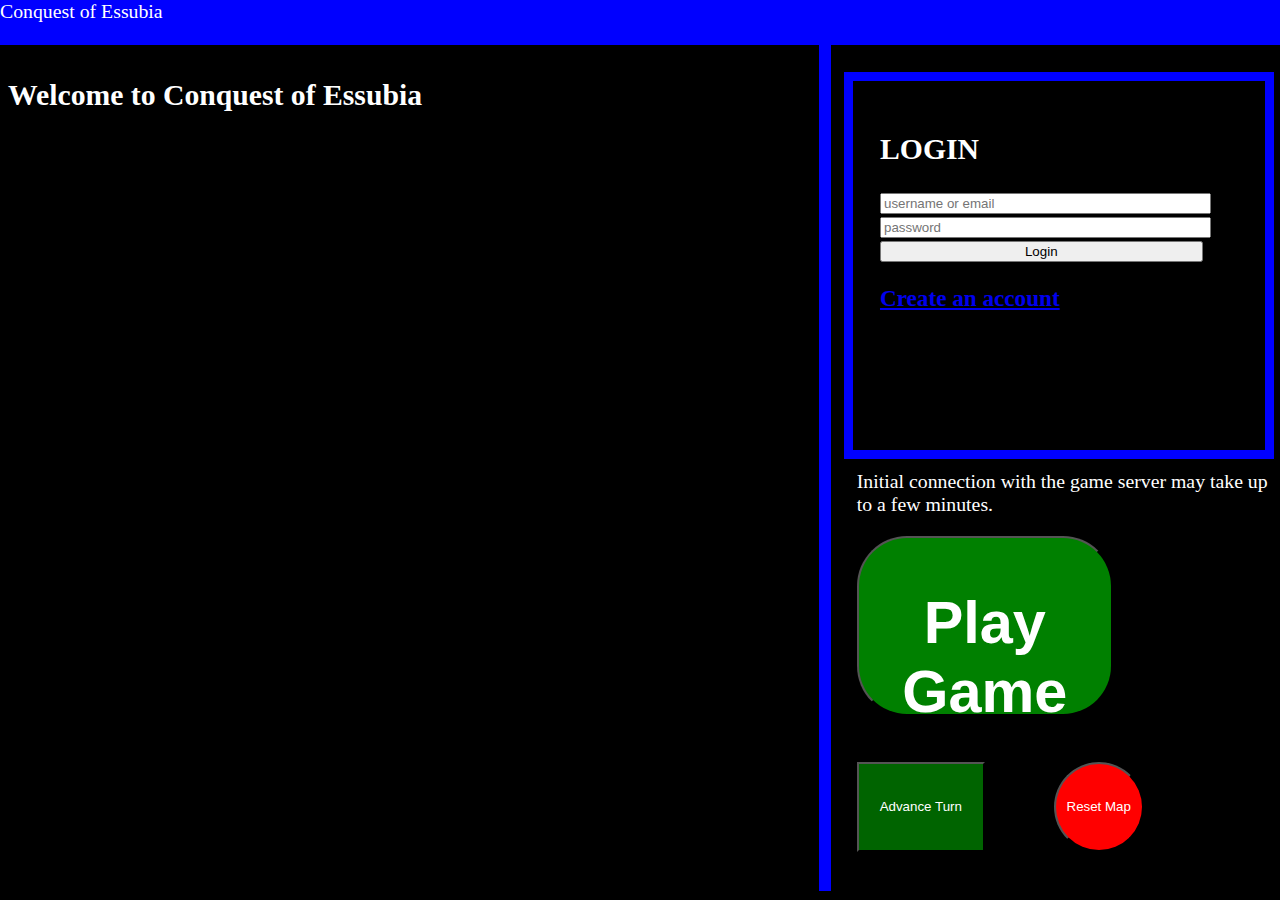
<file: index.html>
<!DOCTYPE html>
<html>
    <head>
        <meta charset="utf-8" />
        <meta name="viewport" />
        <title>Essubia Login</title>
        <link href="style.css" rel="stylesheet" type="text/css" />
    </head>

    <body>
        <div id="navBar">
            Conquest of Essubia
        </div>

        <div id="newsFeed">
            <br /><br />
            <h2>Welcome to Conquest of Essubia</h2>
        </div>

        <div id="accountBox">
            <div id="loginBox">
                <h2>LOGIN</h2>
                <p id="loginError"></p>
                <form id="loginForm">
                    <input type="text" id="login" name="login" placeholder="username or email" />
                    <input type="password" id="password" name="password" placeholder="password" />
                    <input type="submit" value="Login" />
                </form>
                <a href="./register/register.html"><h3>Create an account</h3></a>
            </div>

            <div id="welcomeBox">
                <button id="logout">Logout</button>
                <p id="welcomeText"></p>

            </div>

            <div id="actionBox">
                <p>
                    Initial connection with the game server may take up to a few minutes.
                </p>
                <button id="playGame" onclick="window.location.href='./game/game.html'">
                    <h2>Play Game</h2>
                </button>
                <button id="advanceTurn">Advance Turn</button>
                <button id="resetMap">Reset Map</button>
            </div>
        </div>

        
        

        
        

        <script type='module' src="index.js" ></script>
    </body>
</html>
</file>
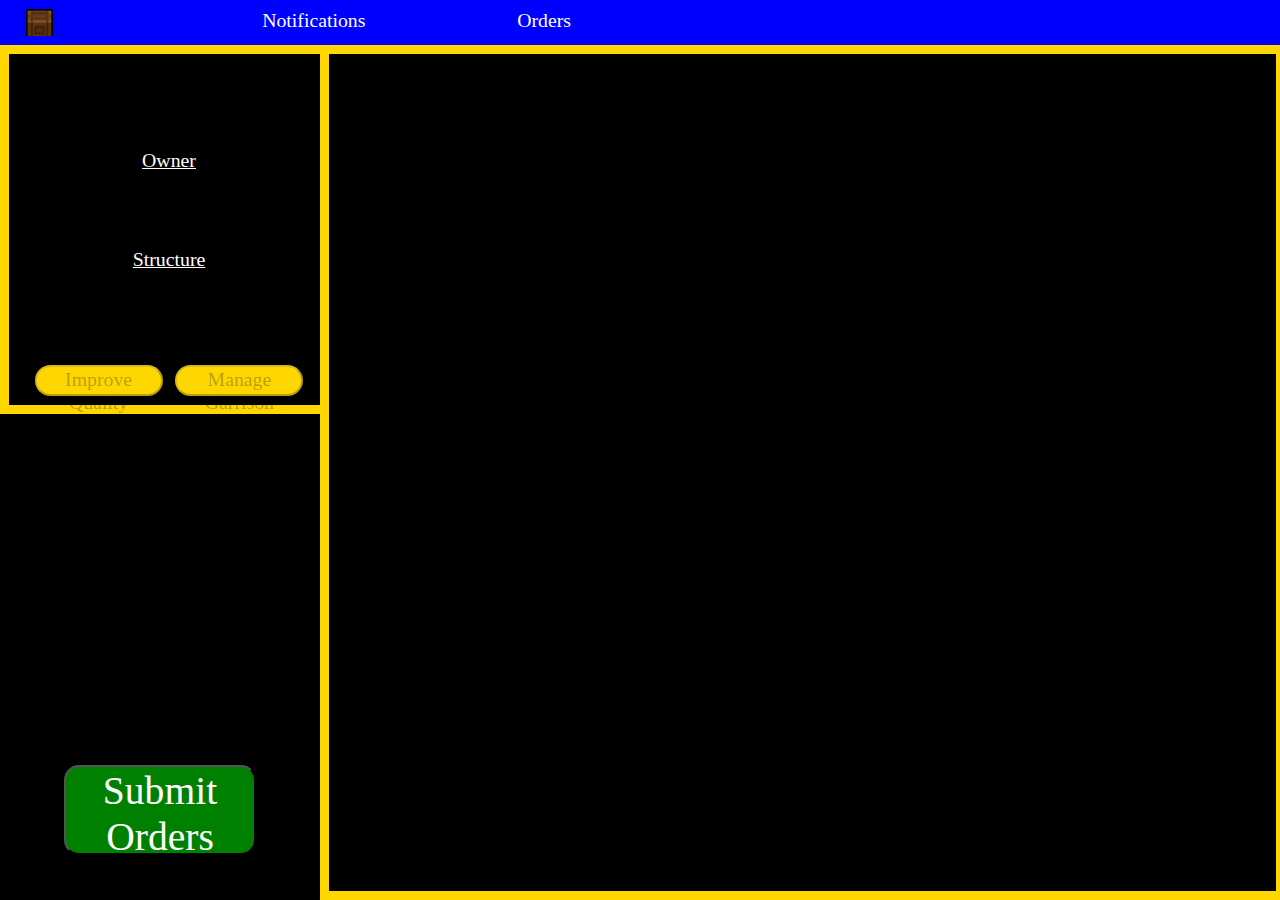
<file: game/game.html>
<!DOCTYPE html>
<html>
    <head>
        <meta charset="utf-8" />
        <meta name="viewport" />
        <title>Conquest of Essubia</title>
        <link href="gameStyle.css" rel="stylesheet" type="text/css">
    </head>

    <body>
        <div id="navBar">
            <ul>
            <li class="navLabel" id="resourceListButton" >
                <img src="./resourceButton.png" class="icon" />
                <div id="resourceList" >
                </div>
            </li>
            <li class="navLabel" id="fieldLabor" >
            </li>
            <li class="navLabel" id="manageNotificationsButton">
                Notifications
            </li>
            <li class="navLabel" id="manageOrdersButton">
                Orders
            </li>
        </ul>
        </div>

        

        <div id="mapBox">
            <table id="mapTable">

            </table>
        </div>

        <div id="tileInfoBox" >
            <div id="tileStats">

            </div>
            <div id="tileFaction">
                <u class="label">Owner</u><br>
                <span id="tileOwner"></span>
                <button id="claimTileButton" class="action">Claim Tile</button>
            </div>
            <div id="tileStructure">
                <u class="label">Structure</u><br/>
                <span id="showStructure"></span>
                <button id="buildStructureButton" class="action">Build Structure</button>
                <br/>
                <span id="showRoad"></span>
                <button id="buildRoadButton" class="action">Build Road</button>
            </div>
        <button id="improveQualityButton" class="action" disabled>Improve Quality</button>
        <button id="manageGarrisonButton" class="action" disabled>Manage Garrison</button>

        </div>

        <div id="armyInfoBox" >
            <div id="armyStats">
               <strong id="armyName"></strong><br>
               <span>   Controlled by </span>
               <span id="armyOwner"></span>
            </div>

            <button id="manageArmyButton" class="action">Manage Army</button>
            <button id="moveArmyButton" class="action">Move Army</button>
            <button id="contestTerritoryButton" class="action">Contest Territory</button>
            <button id="generalOrdersButton" class="action">General Orders</button>
            <button id="inspectArmyButton" class="action">Inspect Army</button>
        </div>

        <div id="structureListBox" >
            <div id="closeStructure" class="close">
                <img src="./closeButton.png" />
            </div>
            <div id="structureList" >
            </div>
        </div>

        <div id="garrisonListBox">
            <div id="closeGarrison" class="close">
                <img src="./closeButton.png" />
            </div>

            <button id="trainUnitButton" class="action">
                Train Unit
            </button>

            <button id="createArmyButton" class="action">
                Create Army
            </button>

            <div id="trainingInfoBox">
                Currently Training: 
                <span id="currentlyTraining"></span>
            </div>

            <div id="garrisonList"></div>
        </div>

        <div id="unitListBox">
            <div id="closeTrainUnit" class="close">
                <img src="./closeButton.png" />
            </div>

            <div id="unitList"></div>
        </div>

        <div id="newArmyBox">
            <div id="closeNewArmy" class="close">
                <img src="./closeButton.png" />
            </div>

            <input type="text" id="newArmyName" />

            <button id="newArmyButton" class="action">
                Create Army
            </button>

            <div id="newArmy"></div>
        </div>

        <div id="generalOrdersBox">
            <div id="closeGeneralOrders" class="close">
                <img src="./closeButton.png" />
            </div>

            <form id="generalOrdersList">
                <label for="engagement">
                    Engagement Level &nbsp &nbsp &nbsp
                </label>

                <select name="engagement" id="engagement">
                    <option value="pursue">Pursue</option>
                    <option value="engage">Engage</option>
                    <option value="ignore">Ignore</option>
                    <option value="avoid">Avoid</option>
                    <option value="flee">Flee</option>
                </select>

                <input type="submit" value="Save Orders" id="submitGeneralOrders" class="action"> 
            </form>
        </div>

        <div id="manageArmyBox">
            <div id="closeManageArmy" class="close">
                <img src="./closeButton.png" />
            </div>

            <button id="disbandArmyButton" class="action">Disband Army</button>

            <div id="manageArmy"></div>
        </div>

        <div id="inspectArmyBox">
            <div id="closeInspectArmy" class="close">
                <img src="./closeButton.png" />
            </div>

            <div id="inspectArmyDetails"></div>
            <div id="inspectArmyList"></div>
        </div>

        <div id="moveArmyBox">
            <div id="moveArmyList"></div>

            <button id="clearWaypointButton" class="action">
                Clear Waypoint
            </button>

            <button id="cancelMoveButton" class="action">
                Cancel Movement
            </button>

            <button id="finishMoveButton" class="action">
                Finish Movement
            </button>
        </div>

        <div id="manageOrdersBox">
            <div id="closeManageOrders" class="close">
                <img src="./closeButton.png" />
            </div>

            <ul id="manageOrdersList"></ul>
        </div>

        <div id="manageNotificationsBox">
            <div id="closeManageNotifications" class="close">
                <img src="./closeButton.png" />
            </div>

            <ul id="manageNotificationsList"></ul>
        </div>

        <button id="submitOrders">
            Submit Orders
        </button>

        <script type='module' src="essubia.js" ></script>



        <img id="field" class="asset" src="./assets/art/fieldImg.png" />
        <img id="forest" class="asset" src="./assets/art/forestImg.png" />
        <img id="hill" class="asset" src="./assets/art/hillImg.png" />
        <img id="mountain" class="asset" src="./assets/art/mountainImg.png" />
        <img id="water" class="asset" src="./assets/art/waterImg.png" />

        <img id="capital" class="asset" src="./assets/art/capital.png" />
        <img id="farm" class="asset" src="./assets/art/farm.png" />
        <img id="lumbermill" class="asset" src="./assets/art/lumbermill.png" />
        <img id="ranch" class="asset" src="./assets/art/ranch.png" />
        <img id="lodge" class="asset" src="./assets/art/lodge.png" />
        <img id="mine" class="asset" src="./assets/art/mine.png" />
        <img id="depot" class="asset" src="./assets/art/depot.png" />
        <img id="fort" class="asset" src="./assets/art/fort.png" />

        <img id="roadN" class="asset" src="./assets/art/roadN.png" />
        <img id="roadNW" class="asset" src="./assets/art/roadNW.png" />
        <img id="roadNE" class="asset" src="./assets/art/roadNE.png" />
        <img id="roadW" class="asset" src="./assets/art/roadW.png" />
        <img id="roadE" class="asset" src="./assets/art/roadE.png" />
        <img id="roadS" class="asset" src="./assets/art/roadS.png" />
        <img id="roadSW" class="asset" src="./assets/art/roadSW.png" />
        <img id="roadSE" class="asset" src="./assets/art/roadSE.png" />

        <img id="friendlyArmy" class="asset" src="./assets/art/friendlyArmy.png" />
        <img id="enemyArmy" class="asset" src="./assets/art/enemyArmy.png" />

    </body>
</html>
</file>
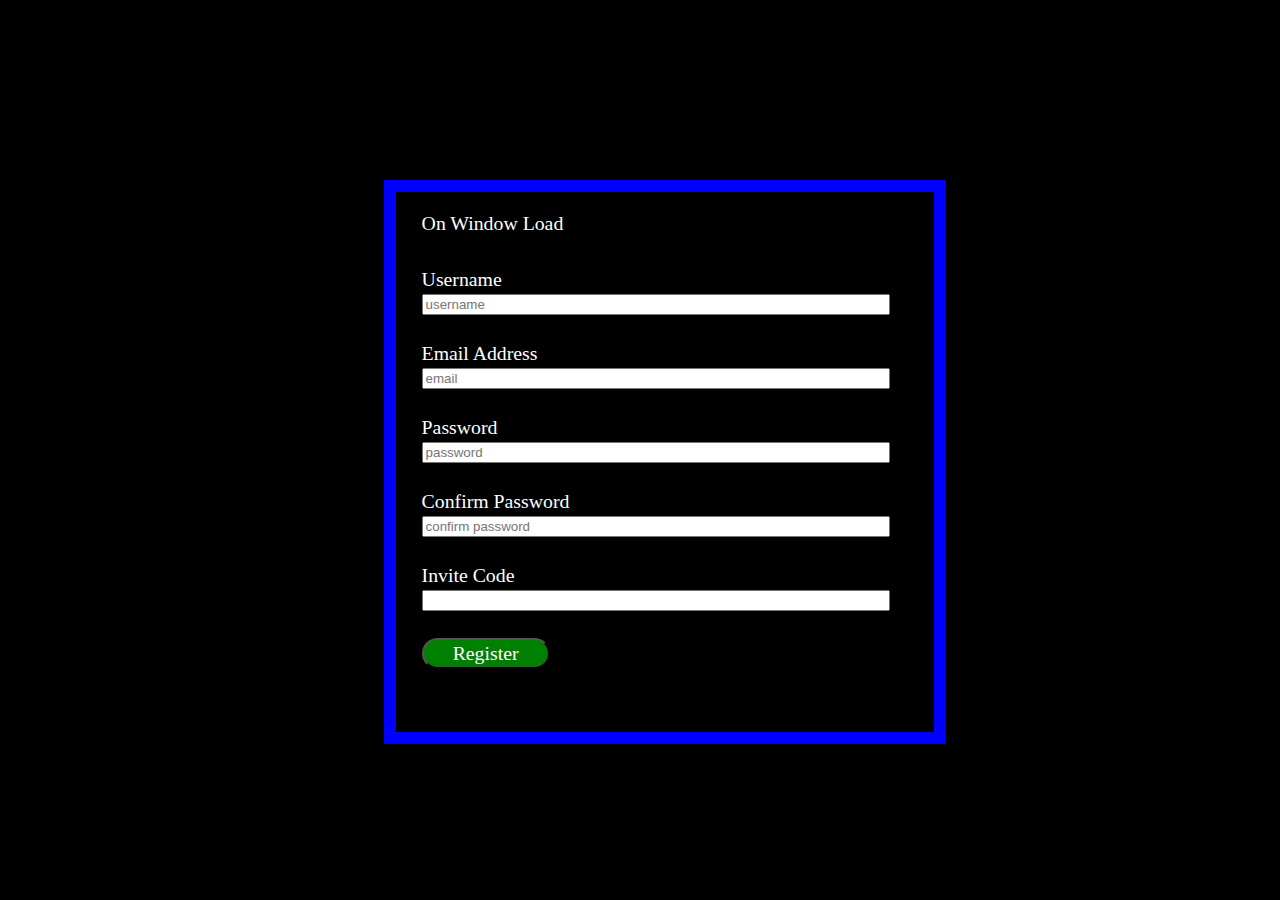
<file: register/register.html>
<!DOCTYPE html>
<html>
    <head>
        <meta charset="utf-8" />
        <meta name="viewport" />
        <title>Essubia Login</title>
        <link href="registerStyle.css" rel="stylesheet" type="text/css" />
    </head>
    <body>
        <div id="registerBox">
            <p id="registerError"></p>
            <form id="registerForm">
                <label for="username">Username</label>
                <input type="text"
                       id="username"
                       name="username"
                       placeholder="username"
                       pattern="[A-Za-z0-9_\-]{4,30}"
                       title="Username must be between 4 and 30 characters, and must contain
                              only letters, numbers, dash, or underscore"
                />
                <br />
                <label for="email">Email Address</label>
                <input type="email"
                       id="email"
                       name="email"
                       placeholder="email"
                       title="Enter a valid email"
                />
                <br />
                <label for="password">Password</label>
                <input type="password"
                       id="password"
                       name="password"
                       placeholder="password"
                       pattern=".{8,250}"
                       title="Password must be at least 8 characters"
                />
                <br />
                <label for="confirmPassword">Confirm Password</label>
                <input type="password"
                       id="confirmPassword"
                       name="confirmPassword"
                       placeholder="confirm password"
                />
                <br />
                <label for="invitecode">Invite Code</label>
                <input type="text"
                       id="invitecode"
                       name="invitecode"
                       pattern="[A-Za-z0-9]{0,30}"
                />
                <br />
                <input type="submit" id="registerButton" value="Register" />
            </form>
        </div>

        <script type="module" src="register.js"></script>
    </body>
</html>
</file>
<file: style.css>
body {
    background-color: black;
    color: white;
    box-sizing: border-box;
    font-size: 2.2vmin;
}

#navBar {
    position: absolute;
    width: 100%;
    height: 5vh;
    top: 0px;
    left: 0px;
    background-color: blue;
    color: white;
}

#newsBox {
    position: absolute;
    top: 7vh;
    left: 0px;
    width: 63vw;
    height: 90vh;
    background-color: black;
    padding: 2vmin;
    color: white;
    overflow-y: auto
}

#accountBox {
    position: absolute;
    top: 5vh;
    left: 64vw;
    width: 35vw;
    height: 94vh;
    background-color: black;
    color: white;
    border-left: 1vw solid blue;
}

#loginBox {
    position: absolute;
    top: 3vh;
    left: 1vw;
    width: 28vw;
    height: 35vh;
    border: 1vmin solid blue;
    padding: 3vmin;
    display: none;
}

input {
    width: 90%;
}

#loginError {
    color: red;
}

#welcomeBox {
    position: absolute;
    top: 3vh;
    left: 3vw;
    width: 30vw;
    height: 40vh;
    display: none;
}

#actionBox {
    position: absolute;
    top: 45vh;    
    left: 2vw;
}

#playGame {
    position: relative;
    height: 20vh;
    width: 20vw;
    background-color: green;
    color: white;
    font-size: 200%;
    border-radius: 50px;
}

#advanceTurn {
    position: relative;
    height: 10vh;
    width: 10vw;
    margin-top: 5vh;
    margin-right: 5vw;
    background-color:darkgreen;
    color: white;
}

#resetMap {
    position: relative;
    height: 10vmin;
    width: 10vmin;
    background-color: red;
    color: white;
    border-radius: 100%;
}
</file>
<file: game/gameStyle.css>
body {
    background-color: black;
    color: white;
    box-sizing: border-box;
    font-size: 2.2vmin;
}

ul {
    list-style-type: none;
    margin: 0;
    padding: 0;
}

#navBar {
    position: absolute;
    width: 100%;
    height: 5vh;
    top: 0px;
    left: 0px;
    background-color: blue;
    color: white;
    border-bottom: 1vh solid gold;
}

.navLabel {
    float: left;
    text-align: left;
    
    padding-bottom: 1vh;
    padding-top: 1vh;
}

#resourceListButton {
    position: relative;
    width: 5vh;
    display: inline-block;
    margin-left: 2vw;
}

#resourceList {
    display: none;
    background-color: navy;
    top: 5vh;
    left: 0;
    position: absolute;
    min-width: 12vw;
    min-height: 25vh;
    border: 1vh solid gold;
    padding-left: 1em;
    z-index: 552;
}

/*
#resourceListButton:hover {
    background-color: aqua;
}
*/
#resourceListButton:hover > #resourceList {
    display: block;
    position: fixed;
}

#manageNotificationsButton {
    position: relative;
    width: 10vw;
    display: inline-block;
    text-align: center;
    margin-left: 4vw;
    margin-right: 4vw;
}

#manageNotificationsButton:hover {
    cursor: pointer;
    background-color: royalblue;
}

#manageOrdersButton {
    position: relative;
    width: 10vw;
    display: inline-block;
    text-align: center;
    margin-left: 4vw;
    margin-right: 4vw;
}

#manageOrdersButton:hover {
    cursor: pointer;
    background-color: royalblue;
}

#fieldLabor {
    min-width: 10vw;
}


#mapBox {
    position: absolute;
    width: 74vw;
    height: 93vh;
    top: 6vh;
    left: 25vw;
    border-bottom: 1vh solid gold;
    border-left: 1vh solid gold;
    border-right: 1vh solid gold;
    overflow: hidden;
    cursor: pointer;
}


#mapTable {
    position: absolute;
    border-collapse: collapse;
}


.tile {
    min-width: 15vmin;
    min-height: 15vmin;
    margin: 0px;
    padding-right: 1px;
    border: 1px gray;
}

.terrain {
    width: 100%;
    min-width: 15vmin;
    height: 100%;
    min-height: 15vmin;
}


#tileInfoBox {
    position: absolute;
    width: 25vw;
    height: 40vh;
    top: 5vh;
    left: 0vh;
    border-bottom: 1vh solid gold;
    border-left: 1vh solid gold; 
}

#tileStats {
    position: relative;
    height: 5.5vh;
    width: 100%;
    text-align: center;
}

#tileFaction {
    position: relative;
    height: 25%;
    width: 100%;
    top: 6vh;
    text-align: center;
}

#tileOwner {
    display: inline-block;
}

#claimTileButton {
    display: none;
}

#tileStructure {
    position: relative;
    height: 25%;
    width: 100%;
    top: 7vh;
    text-align: center;
}

#buildStructureButton {
    display: none;
}

#buildRoadButton {
    display: none;
}

#improveQualityButton {
    position: absolute;
    bottom: 1vh;
    left: 2vw;
}

#manageGarrisonButton {
    position: absolute;
    bottom: 1vh;
    right: 2vw;
}

#armyInfoBox {
    position: absolute;
    width: 25vw;
    height: 25vh;
    top: 46vh;
    left: 0vh;
    border-bottom: 1vh solid gold;
    border-left: 1vh solid gold; 
    display: none;
    align-content: center;
}

#armyStats {
    position: absolute;
    left: 1vw;
    top: 1vh;
}

#manageArmyButton {
    position: absolute;
    bottom: 1vh;
    left: 2vw;
}

#moveArmyButton {
    position: absolute;
    bottom: 1vh;
    right: 2vw;
}

#contestTerritoryButton {
    position: absolute;
    bottom: 5vh;
    left: 2vw;
}

#generalOrdersButton {
    position: absolute;
    bottom: 5vh;
    right: 2vw;
}

#inspectArmyButton {
    position: absolute;
    bottom: 1vh;
    transform: translate(50%);
    display: none;
}

#structureListBox {
    top: 15vh;
    left: 25vw;
    position: absolute;
    width: 50vw;
    height: 70vh;
    display: none;
    border: 1vmin solid gold;
    background-color: black;
}

#structureList {
    position: absolute;
    top: 10vh;
    left: 2vw;
    height: 60vh;
    width: 43vw;
    overflow-y: scroll;
    overflow-x:hidden;
    background-color: sienna;
}

.structureSelection {
    height: 15vh;
    width: 42vw;
    border: 2px solid black;
    vertical-align: middle;
}

.structureSelection:hover {
    cursor: pointer;
    background-color: darkgray;
}

.selectionData {
    margin-top: 1vh;
    background-color: navy;
    float: left;
    left: 0;
    width: 25vw;
}

.selectionCost {
    margin-top: 1vh;
    background-color: blue;
    float: right;
    vertical-align: middle;
    width: 16vw;
    list-style-type: none;
}


#garrisonListBox {
    top: 15vh;
    left: 25vw;
    position: absolute;
    width: 30vw;
    height: 70vh;
    display: none;
    border: 1vmin solid gold;
    background-color: black;
}

#trainUnitButton {
    position: absolute;
    top: 2vh;
    left: 2vw;
}

#createArmyButton {
    position: absolute;
    top: 2vh;
    right: 5vw;
}

#trainingInfoBox {
    position: absolute;
    top: 6vh;
    left: 2vw;
}

#garrisonList {
    position: absolute;
    top: 10vh;
    left: 2vw;
    height: 60vh;
    width: 23vw;
    overflow-y: scroll;
    overflow-x:hidden;
    background-color: sienna;
}

#unitListBox {
    top: 15vh;
    left: 56vw;
    position: absolute;
    width: 30vw;
    height: 70vh;
    display: none;
    border: 1vmin solid gold;
    background-color: black;
}

#unitList {
    position: absolute;
    top: 10vh;
    left: 2vw;
    height: 60vh;
    width: 23vw;
    overflow-y: scroll;
    overflow-x:hidden;
    background-color: sienna;
}

.unitSelection {
    height: 15vh;
    width: 42vw;
    border: 2px solid black;
    vertical-align: middle;
}

#newArmyBox {
    top: 15vh;
    left: 56vw;
    position: absolute;
    width: 30vw;
    height: 70vh;
    display: none;
    border: 1vmin solid gold;
    background-color: black;
}

#newArmy {
    position: absolute;
    top: 10vh;
    left: 2vw;
    height: 60vh;
    width: 23vw;
    overflow-y: scroll;
    overflow-x:hidden;
    background-color: sienna;
}

#generalOrdersBox {
    top: 15vh;
    left: 25vw;
    position: absolute;
    width: 30vw;
    height: 70vh;
    display: none;
    border: 1vmin solid gold;
    background-color: black;
}

#generalOrdersList {
    position: absolute;
    top: 10vh;
    left: 2vw;
    height: 60vh;
    width: 23vw;
}

#submitGeneralOrders {
    position: absolute;
    bottom: 5vh;
    right: 2vw;
}

#engagement {
    right: 2vw;
}

#manageArmyBox {
    top: 15vh;
    left: 25vw;
    position: absolute;
    width: 30vw;
    height: 70vh;
    display: none;
    border: 1vmin solid gold;
    background-color: black;
}

#manageArmy {
    position: absolute;
    top: 10vh;
    left: 2vw;
    height: 60vh;
    width: 23vw;
    overflow-y: scroll;
    overflow-x:hidden;
    background-color: sienna;
}

#disbandArmyButton {
    position: absolute;
    top: 2vh;
    right: 5vw;
}

#inspectArmyBox {
    top: 15vh;
    left: 25vw;
    position: absolute;
    width: 30vw;
    height: 70vh;
    display: none;
    border: 1vmin solid gold;
    background-color: black;
}

#inspectArmyDetails {
    position: absolute;
    top: 5vh;
    left: 2vw;
    height: 20vh;
    width: 23vw;
    background-color: sienna;
}

#inspectArmyList {
    position: absolute;
    top: 25vh;
    left: 2vw;
    height: 45vh;
    width: 23vw;
    overflow-y: scroll;
    overflow-x:hidden;
}

#moveArmyBox {
    position: absolute;
    width: 25vw;
    height: 25vh;
    top: 46vh;
    left: 0vw;
    border-bottom: 1vh solid gold;
    border-left: 1vh solid gold;
    display: none;
}

#moveArmyList {
    position: absolute;
    top: 1vh;
    left: 1vh;
    height: 15vh;
    width: 23vw;
    overflow-y: auto;
}

#clearWaypointButton {
    position: absolute;
    bottom: 5vh;
    right: 1vw;
}

#cancelMoveButton {
    background-color: red;
    position: absolute;
    bottom: 5vh;
    left: 1vw;
}

#finishMoveButton {
    background-color: green;
    position: absolute;
    bottom: 1vh;
    left: 8vw;
}

#manageOrdersBox {
    position: absolute;
    top: 7vh;
    left: 30vw;
    width: 45vw;
    height: 90vh;
    display: none;
    border: 1vmin solid gold;
    background-color: black;
    z-index: 3;
}

#manageOrdersList {
    position: absolute;
    top: 5vh;
    left: 2vw;
    width: 40vw;
    height: 80vh;
    overflow-y: auto;
    background-color: sienna;
}

.orderSelection {
    height: 10vh;
    width: 40vw;
    border-bottom: 1vmin solid black;
    vertical-align: middle;
}

.orderSelection:hover {
    cursor: pointer;
    background-color: darkgray;
}

.deleteOrder {
    top: 1vh;
    right: 2vw;
    width: 7vw;
    float: right;
    background-color: red;
    color: white;
    height: 3.5vh;
    font-size: 100%;
    font-family: inherit;
}

#manageNotificationsBox {
    position: absolute;
    top: 7vh;
    left: 30vw;
    width: 45vw;
    height: 90vh;
    display: none;
    border: 1vmin solid gold;
    background-color: black;
    z-index: 4;
}

.notificationSelection {
    height: 10vh;
    width: 40vw;
    border-bottom: 1vmin solid black;
    vertical-align: middle;
}

#manageNotificationsList {
    position: absolute;
    top: 5vh;
    left: 2vw;
    width: 40vw;
    height: 80vh;
    overflow-y: auto;
    background-color: sienna;
}

#submitOrders {
    position: absolute;
    left: 5vw;
    bottom: 5vh;
    width: 15vw;
    height: 10vh;
    border-radius: 15px;
    background-color: green;
    color: white;
    font-size: 2em;
    font-family: inherit;
}

.close {
    position: absolute;
    top: 0;
    right: 0;
    height: 4vmin;
    width: 4vmin;
    border: 1px solid brown;
}

.close img {
    height: 100%;
    width: 100%;
}

.asset {
    display: none;
}

.icon {
    height: 3vmin;
    width: auto;
}

.action {
    height: 3.5vh;
    border-radius: 25px;
    background-color: gold;
    width: 10vw;
    font-size: 100%;
    font-family: inherit;
}
</file>
<file: register/registerStyle.css>
body {
    background-color: black;
    color: white;
    box-sizing: border-box;
    font-size: 2.2vmin;
}

#registerBox {
    position: absolute;
    top: 20vh;
    left: 30vw;
    width: 40vw;
    height: 60vh;
    border: 1vmax solid blue;
    padding-left: 2vw;
}

#registerError {
    height: 4vh;
    color: white;
}

input {
    width: 90%;
    margin-bottom: 3vh;
}

#registerButton {
    height: 3.5vh;
    border-radius: 25px;
    background-color: green;
    color: white;
    width: 10vw;
    font-size: 100%;
    font-family: inherit;
}
</file>
